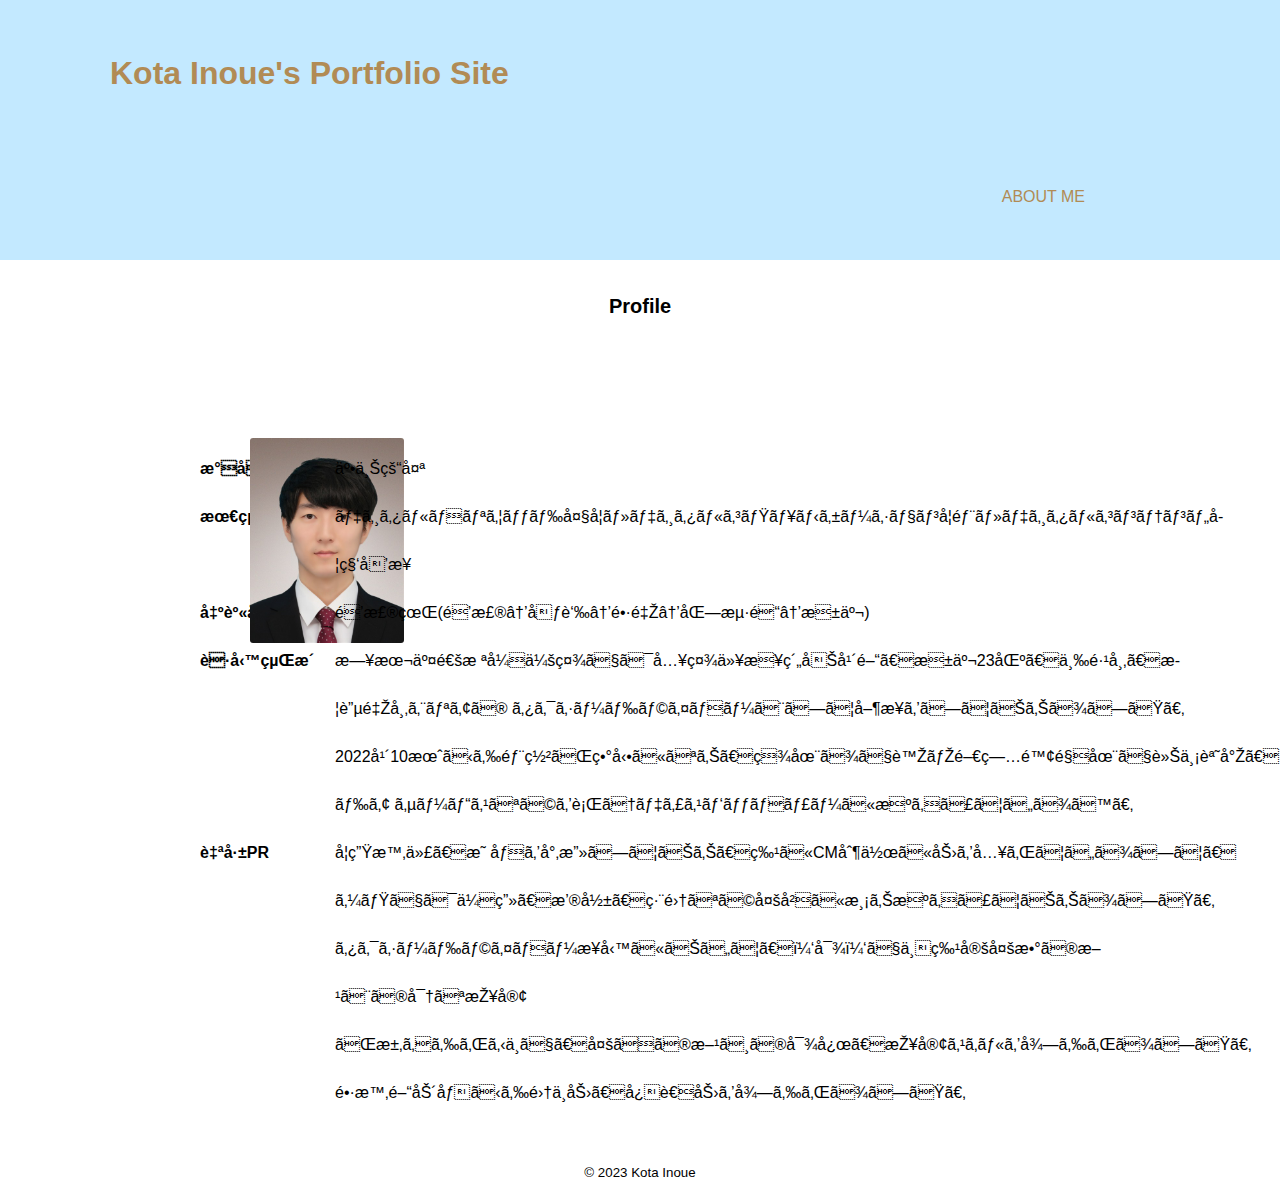
<file: Site/about_me.html>
<!DOCTYPE html>
<html lang="ja">
<head>
  <meta charset="utf -8">
  <meta name="viewport" content="width=device-width, initial-scale=1.0">
  <title>Kota Inoue</title>
  <link rel="stylesheet" href="index.css">
</head>
  <body>
    <header class="head">
      <nav>
        <h1><a href="#">Kota Inoue's Portfolio Site</a></h1>
        <!-- <nav> -->
          <ul class="detail">
            <li>
              <a href="about_me.html"><span>ABOUT ME</span></a>
            </li>
            <!-- <li>
              <a href="Works.html"><span>WORKS</span></a>
            </li> -->
          </ul>
      </nav>
    </header>
    

          <!-- dtでホバーするとddに下線が引かれる -->
    <main>
      <h2 class="profilee">Profile</h2>
      <p><img class="photo1" src="images/ID_photo.jpg"></p>
      <div class="prof">
        <dl>
          <dt><strong>氏名</strong></dt>
          <dd>井上皓太</dd>
          <dt><strong>最終学歴</strong></dt>
          <dd>デジタルハリウッド大学・デジタルコミュニケーション学部・デジタルコンテンツ学科卒業</dd>
          <dt><strong>出身地</strong></dt>
          <dd>青森県(青森→千葉→長野→北海道→東京)</dd>
          <dt><strong>職務経歴</strong></dt>
          <dd>
            日本交通株式会社では入社以来約半年間、東京23区、三鷹市、武蔵野市エリアの
            タクシードライバーとして営業をしておりました。
              <br>
            2022年10月から部署が異動になり、現在まで虎ノ門病院駐在で車両誘導、
            ドア サービスなどを行うディスパッチャーに携わっています。
          </dd>
          <dt><strong>自己PR</strong></dt>
          <dd>
              学生時代、映像を専攻しており、特にCM制作に力を入れていまして、
              <br>
              ゼミでは企画、撮影、編集など多岐に渡り携わっておりました。
              <br>
              タクシードライバー業務において、１対１で不特定多数の方との密な接客
              <br>
              が求められる中で、多くの方への対応、接客スキルを得られました。
              <br>
              長時間労働から集中力、忍耐力を得られました。
          </dd>
        </dl>
      </div>
    </main>

    <div class="foot">
      <footer>
        <small>&copy; 2023 Kota Inoue</small>
      </footer>
    </div>
  </body>
</html>
</file>
<file: Site/index.css>
@import url('https://fonts.googleapis.com/css2?family=Noto+Sans+JP&display=swap');

.head {
  background-color: #c3e9ff;
  margin-top: 0;
  padding: 0;
  height: 260px;
}

body {
  margin: 0;
  /* padding: 0; */
  background-color: #fff;
  font-family: YuGothic, "游ゴシック体", "Yu Gothic", "ヒラギノ角ゴ Pro", "Hiragino Kaku Gothic Pro", "メイリオ", Meiryo, "MS Ｐゴシック", "MS PGothic", sans-serif;
}
h1 {
  margin: 0;
  font-family: 'Roboto';
  font-size: 200%;
  padding-top: 55px;
  padding-left: 110px;
  font-family: YuGothic, "游ゴシック体", "Yu Gothic", "ヒラギノ角ゴ Pro", "Hiragino Kaku Gothic Pro", "メイリオ", Meiryo, "MS Ｐゴシック", "MS PGothic", sans-serif;
}

nav {
  width: 100%;
  height: 80px;

}

.detail {
  text-align: right;
  padding-top: 80px;
  padding-right: 160px;
}

.video {
  padding-top: 160px;
  text-align: center;
}

li {
  display:inline;

}

a {
  color:#B18B55;
  text-decoration: none;
  margin-right: 35px;
}

a:hover {
  color: #1e1e1e;
}

h3 {
  padding-bottom: 20px;
}

.night {
  margin-top: 70px;
}

p.line {
  font-size: 14px;
  /* 行間を指定 */
  line-height: 2.5;
  letter-spacing: 0.15em;
}

img.photo {
  overflow: hidden;
  width: 35%;
  height :35%;
  margin-top: 30px;
  margin-bottom: 15px;
  /* 画像の枠線 */
  border: 10px solid rgba(192,192,192, .7);
  /* borderの角を丸くする */
  border-radius: 8px;
  /* boderだけを透過する */
  background-clip: padding-box;
  transition: 0.5s;
}

img.photo:hover {
  transform: scale(1.1, 1.1);
}

.beer {
  margin-bottom: 25px;
  margin-top: 120px;
}

.quiz {
  text-align: center;
  margin-top: 15px;
}

.foot {
  text-align: center;
  margin-top: 30px;
}

/* ここから先about_me.html */

.profilee {
  text-align: center;
  font-size: 20px;
  margin-top: 35px;
}

.photo1 {
  margin: 0;
  display: block;
  width: 12%;
  margin-left: 250px;
  margin-top: 120px;
  border-radius: 3px;
}

.prof {
  display: table;
  margin:  0 auto;
  margin-top: -230px;
}

dl {
  line-height: 3em;
  margin-left: 200px;
}

dt {
  float: left;
}

dd {
  margin-left:135px ;
}
</file>
